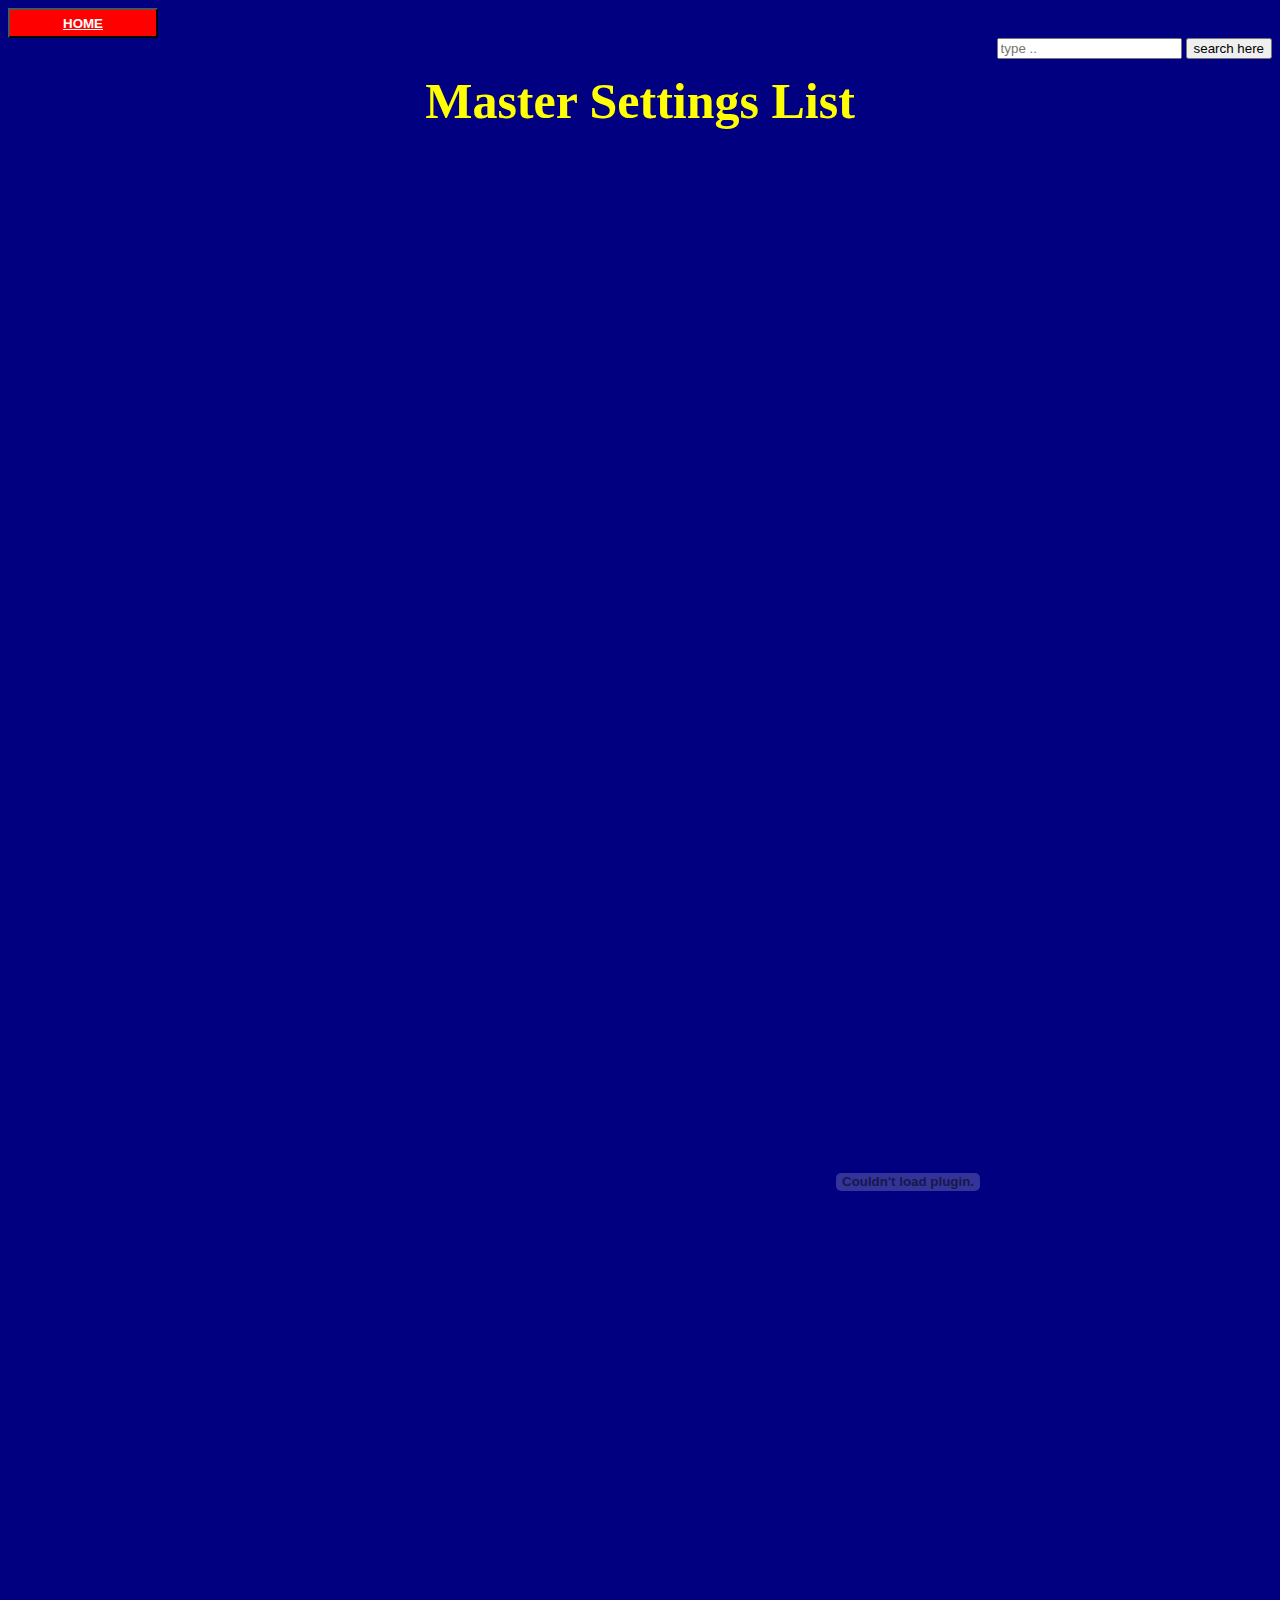
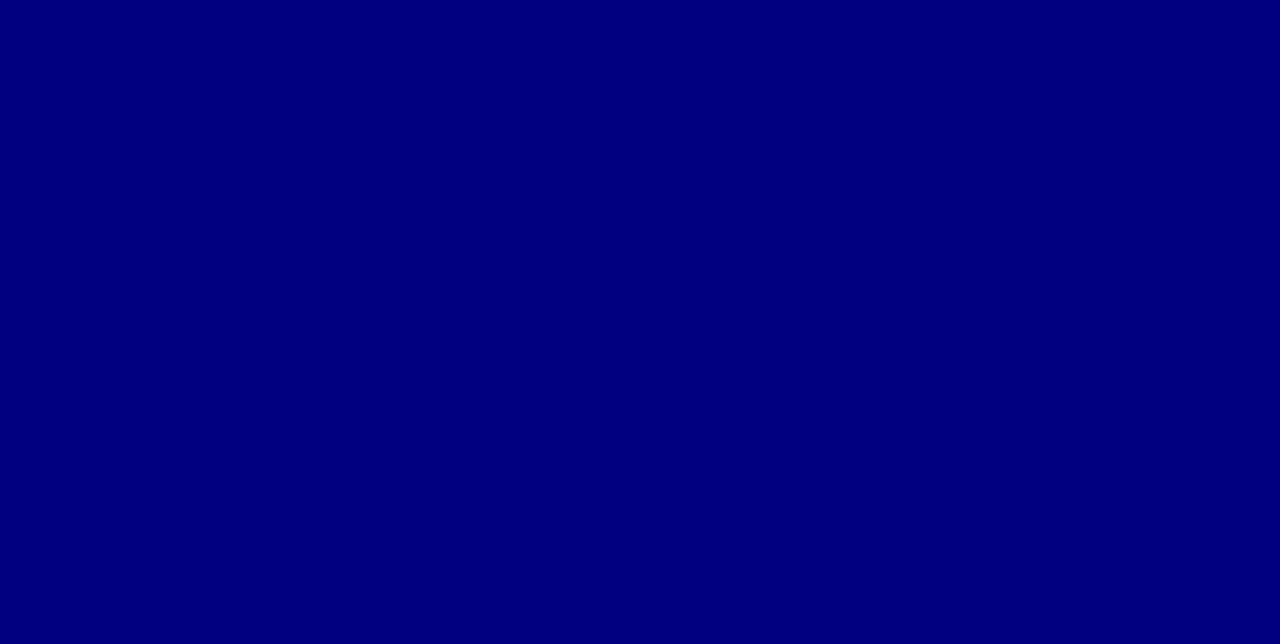
<file: list.html>
<!DOCTYPE html>
<html lang="en">
    <head>
        <link href="style.css" rel="stylesheet">
        <title>
            Masterlist  
        </title>
    </head>
    <header>
        <button><a class="button" href="index.html">HOME</a></button>
        <div class="search">
            <div id="search1">
              <object align= right>
                <form method="POST" action="#">
                  <input type="text" name="search" placeholder="type ..">
                  <input type="submit" value="search here">
                </form>
              </object>
            </div>
          </div> 
    </header>
    <body>
<h1> Master Settings List</h1>
<embed src="ilapak.github.io/Master List with full record.pdf" width="1800px" height="2100px" />
    </body>
</html>
</file>
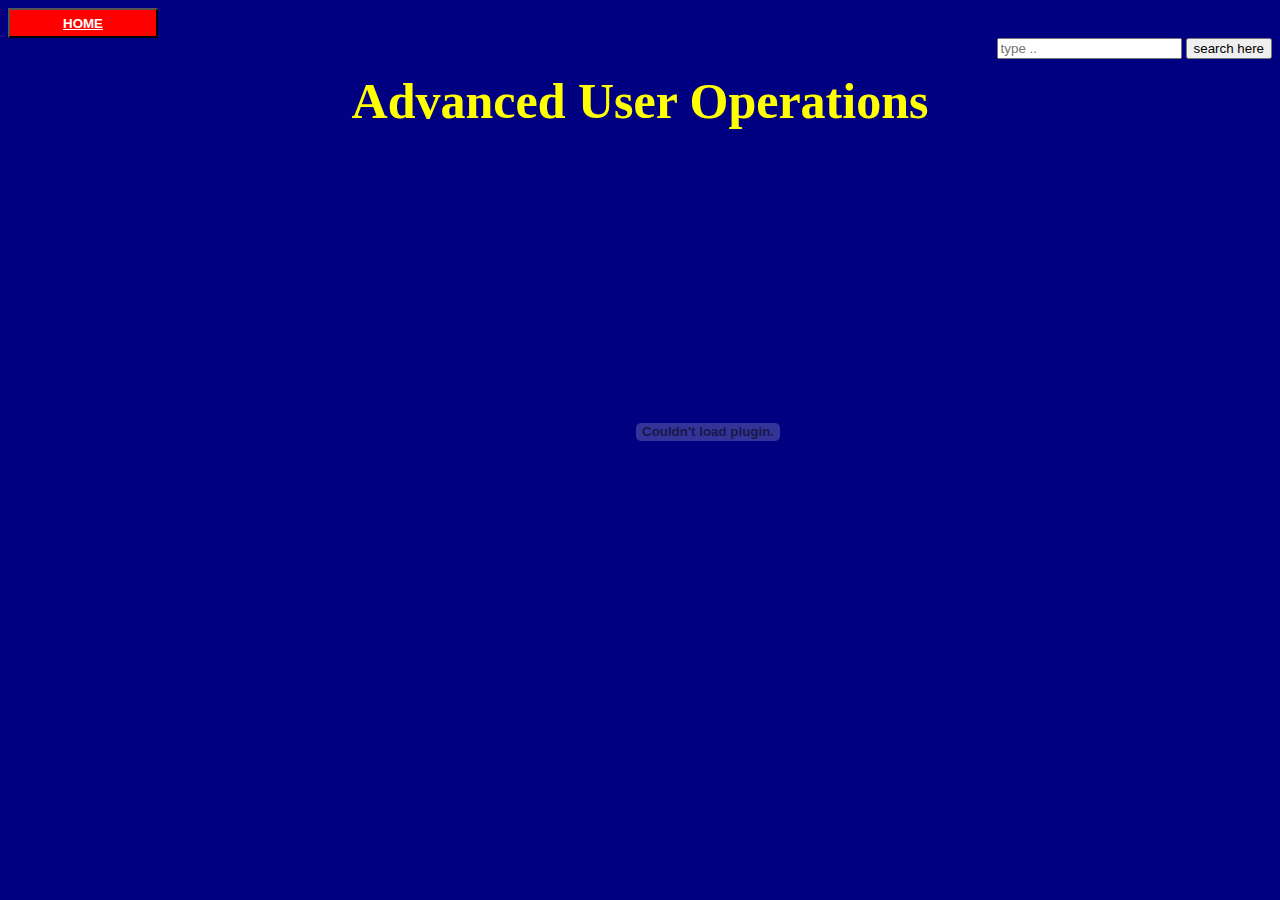
<file: master.html>
<!DOCTYPE html>
<html lang="en">
<head>
    <link href="style.css" rel="stylesheet">
        <title>
            Advanced User Operations  
        </title>
</head> 
<header>
    <button><a class="button" href="index.html">HOME</a></button>
        <div class="search">
            <div id="search1">
              <object align= right>
                <form method="POST" action="#">
                  <input type="text" name="search" placeholder="type ..">
                  <input type="submit" value="search here">
                </form>
              </object>
            </div>
          </div>
</header>     
<body>
    <h1>Advanced User Operations</h1>
    <embed src="file:///C:/Users/tyler/Desktop/IlapakOperations/Operation%20and%20Maintenance%20Manual%20for%20Ilapaks.pdf" height="600px" width="1400px">
</body>
</html>
</file>
<file: style.css>
h1 {
background-color: navy;
color:yellow;
font-size: 50px;
text-align: center;
margin-bottom: 2px;
}
p {
    font-size: 20px;
    color: white;
}
nav {
    color: red;
    font-size: 28px;
    font-weight: bold;
    text-align: left;
    border:solid red;
    border-right: -120px;
}
.title {
    font-weight: bold;
    text-decoration: underline red 2px;
}
li {
    font-size: 20px;
    color: white;
}
details {
    background-color: blue;
    padding: 20px 20px 20px 5px ;
}
summary {
    font-size: 25px;
    font-weight: bold;
    color: yellow;
}
button {
    background-color: red;
    color:black;
    height: 30px;
    width: 150px;
    font-weight:bold;
}

body {
    background-color:navy;
}
figcaption {
    color: white;
}
a {
    color: red;

}
.button {
    color: white;
    font-weight: bold;
}
footer {
    margin-top: 200px;
    margin-bottom: 20px;
    color: grey;
    font-size: 10px;
}
.sl {
    color: yellow;
    font-size: 10px;
}
.deets {
   color: yellow;
}
.trbls {
    border: solid 5px;
    background-color: blue;
}
.opening {
    text-align: center;
    color: yellow;
    text-decoration: underline 2px red;
    font-size: 30px;
}
.loto {
    text-align: center;
    font-size: 20px;
    font-weight: bold;
    color: yellow;
    
}
.logos {
    margin: 0 20px 0 50px;
}
</file>
